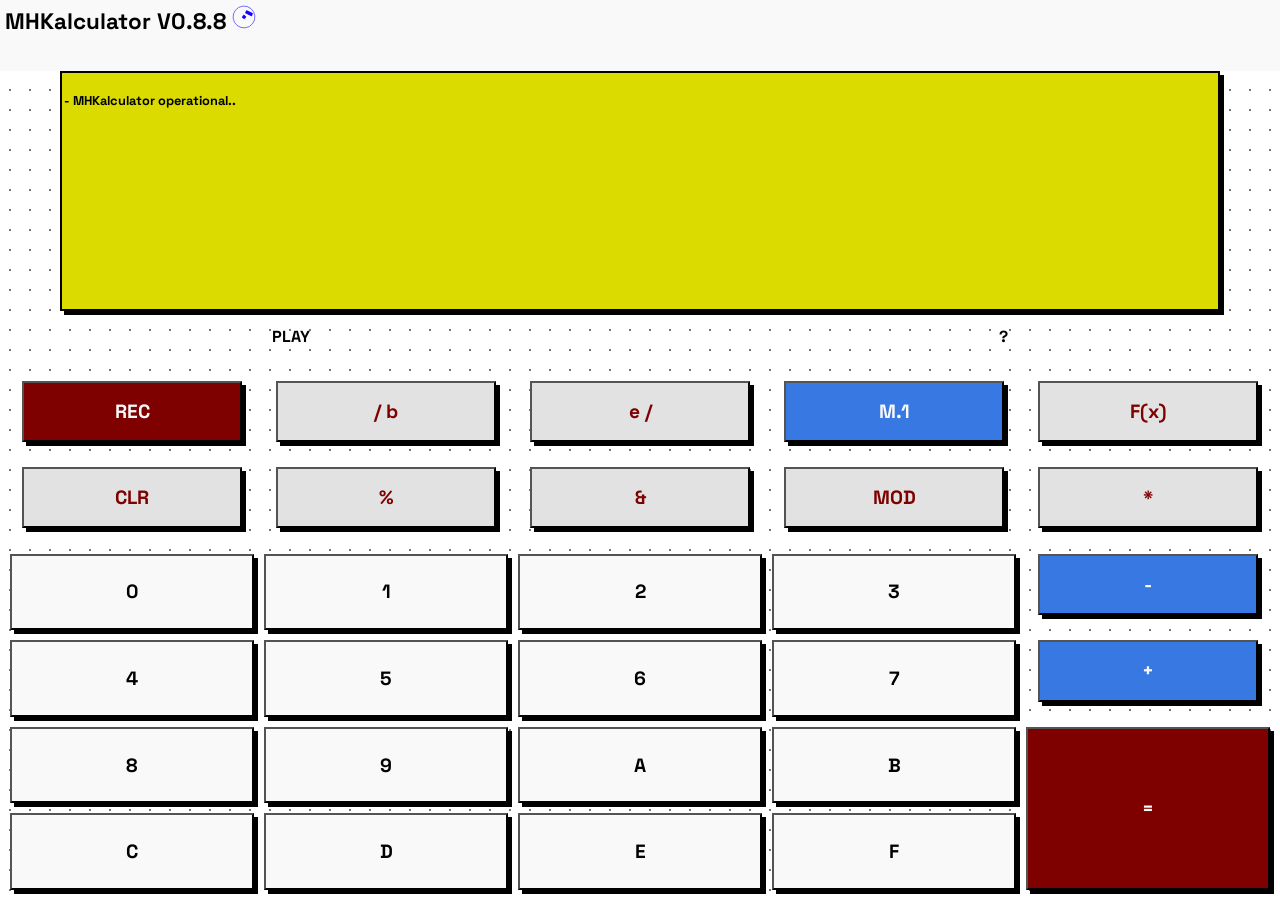
<file: index.html>
<!DOCTYPE html>
<html>

	<head>
		<link rel="icon" type="image/x-icon" href="favicon.ico">
		<script src="Tone.js"></script>
		<script src="https://code.jquery.com/jquery-3.7.1.min.js" integrity="sha256-/JqT3SQfawRcv/BIHPThkBvs0OEvtFFmqPF/lYI/Cxo=" crossorigin="anonymous"></script>
		<script src="script.js"></script>

		<link rel="stylesheet" href="style/style.css">
		<link rel="stylesheet" href="style/skins/sadDreams/sadDreams.css">
		<link rel="stylesheet" href="style/skins/sp2/sp2.css">
		<link rel="stylesheet" href="style/skins/brutalist/brutalist.css">
		<link rel="manifest" href="manifest.json">

		<meta charset="UTF-8">
		<meta name="viewport" content="width=device-width, initial-scale=1.0">
	</head>

	<body class="brutalist">
		<label id='appTitle' onclick="toggleFullscreen()">MHKalculator V0.8.8 <img src="style/Monaad.svg" alt="☉"></label>
		<div id='console'>
			<textarea id="screen"></textarea>
			<div id='consoleInfo'>
				<label id='consoleMode'>PLAY</label>
				<a id='help' onclick='pushToScreen("Tutorial?");'>?</a>
			</div>
		</div>
		<div id="buttons">
			<!-- ROW -->
			<button id="rec">REC</button>
			<button id="chopB">/ b</button>
			<button id="chopE">e /</button>
			<button id="changeConst">M.1</button>
			<button id="fx">F(x)</button>

			<!-- ROW Page 1-->
			<button id="clr" class="page1Button">CLR</button>
			<button id="playbackrate" class="page1Button">%</button>
			<button id="link" class="page1Button">&</button>
			<button id="mode" class="page1Button">MOD</button>
			<button id="nonstop" class="page1Button">*</button>

			<!-- ROW Page 2-->
			<button id="fp0" class="fxParam hideButton">P0</button>
			<button id="fp1" class="fxParam hideButton">P1</button>
			<button id="fp2" class="fxParam hideButton">P2</button>
			<button id="fp3" class="fxParam hideButton">P3</button>
			<button id="fp4" class="fxParam hideButton">P4</button>

			<!-- ROW -->
			<button id='f0' class='effectsSlot hideButton'>&nbsp;F0&nbsp;</button>
			<button id='s0' class='sampleSlot'>&nbsp;0&nbsp;</button>

			<button id='f1' class='effectsSlot hideButton'>&nbsp;F1&nbsp;</button>
			<button id='s1' class='sampleSlot'>&nbsp;1&nbsp;</button>

			<button id='f2' class='effectsSlot hideButton'>&nbsp;F2&nbsp;</button>
			<button id='s2' class='sampleSlot'>&nbsp;2&nbsp;</button>

			<button id='f3' class='effectsSlot hideButton'>&nbsp;F3&nbsp;</button>
			<button id='s3' class='sampleSlot'>&nbsp;3&nbsp;</button>

			<button id='minus'>-</button>

			<!-- ROW -->
			<button id='f4' class='effectsSlot hideButton'>&nbsp;F4&nbsp;</button>
			<button id='s4' class='sampleSlot'>&nbsp;4&nbsp;</button>

			<button id='f5' class='effectsSlot hideButton'>&nbsp;F5&nbsp;</button>
			<button id='s5' class='sampleSlot'>&nbsp;5&nbsp;</button>

			<button id='f6' class='effectsSlot hideButton'>&nbsp;F6&nbsp;</button>
			<button id='s6' class='sampleSlot'>&nbsp;6&nbsp;</button>

			<button id='f7' class='effectsSlot hideButton'>&nbsp;F7&nbsp;</button>
			<button id='s7' class='sampleSlot'>&nbsp;7&nbsp;</button>

			<button id="plus">+</button>

			<!-- ROW -->
			<button id='f8' class='effectsSlot hideButton'>&nbsp;F8&nbsp;</button>
			<button id='s8' class='sampleSlot'>&nbsp;8&nbsp;</button>

			<button id='f9' class='effectsSlot hideButton'>&nbsp;F9&nbsp;</button>
			<button id='s9' class='sampleSlot'>&nbsp;9&nbsp;</button>

			<button id='f10' class='effectsSlot hideButton'>&nbsp;FA&nbsp;</button>
			<button id='s10' class='sampleSlot'>&nbsp;A&nbsp;</button>

			<button id='f11' class='effectsSlot hideButton'>&nbsp;FB&nbsp;</button>
			<button id='s11' class='sampleSlot'>&nbsp;B&nbsp;</button>

			<!-- ROW -->
			<button id='f12' class='effectsSlot hideButton'>&nbsp;FC&nbsp;</button>
			<button id='s12' class='sampleSlot'>&nbsp;C&nbsp;</button>

			<button id='f13' class='effectsSlot hideButton'>&nbsp;FD&nbsp;</button>
			<button id='s13' class='sampleSlot'>&nbsp;D&nbsp;</button>

			<button id='f14' class='effectsSlot hideButton'>&nbsp;FE&nbsp;</button>
			<button id='s14' class='sampleSlot'>&nbsp;E&nbsp;</button>

			<button id='f15' class='effectsSlot hideButton'>&nbsp;FF&nbsp;</button>
			<button id='s15' class='sampleSlot'>&nbsp;F&nbsp;</button>

			<button id='equal'>=</button>
		</div>

		<!-- Samples need to be somewhere loaded! -->
		<input type="file" id="fs0" accept="audio/*" style="display: none;">
		<input type="file" id="fs1" accept="audio/*" style="display: none;">
		<input type="file" id="fs2" accept="audio/*" style="display: none;">
		<input type="file" id="fs3" accept="audio/*" style="display: none;">
		<input type="file" id="fs4" accept="audio/*" style="display: none;">
		<input type="file" id="fs5" accept="audio/*" style="display: none;">
		<input type="file" id="fs6" accept="audio/*" style="display: none;">
		<input type="file" id="fs7" accept="audio/*" style="display: none;">
		<input type="file" id="fs8" accept="audio/*" style="display: none;">
		<input type="file" id="fs9" accept="audio/*" style="display: none;">
		<input type="file" id="fs10" accept="audio/*" style="display: none;">
		<input type="file" id="fs11" accept="audio/*" style="display: none;">
		<input type="file" id="fs12" accept="audio/*" style="display: none;">
		<input type="file" id="fs13" accept="audio/*" style="display: none;">
		<input type="file" id="fs14" accept="audio/*" style="display: none;">
		<input type="file" id="fs15" accept="audio/*" style="display: none;">

		<script>
			$(function() {
				if ("serviceWorker" in navigator) {
					navigator.serviceWorker
						.register("service-worker.js")
						.then(() => console.log("Service Worker Registered test 3?"))
						.catch((err) => {
							console.log("Service Worker Registration Failed:", err);
						});
				}
			});
		</script>
	</body>

</html>
</file>
<file: style/style.css>
body {
  display: grid;
  grid-template-areas: "appTitle" "console" "buttons";
  grid-template-rows: 0.8fr 3.4fr 6fr;
  height: 100dvh;
  /* Full viewport height */
  margin: 0;
}
body #appTitle {
  grid-area: appTitle;
  padding: 10px;
}
body #appTitle img {
  height: 1.5rem;
}
body #console {
  grid-area: console;
  display: grid;
  grid-template-rows: 8fr 2fr;
}
body #console #screen {
  grid-row: 1;
  resize: none;
  width: 90%;
  margin: 0 auto;
  border: 1px solid lightgrey;
}
body #console #consoleInfo {
  grid-row: 2;
  display: flex;
  justify-content: space-around;
  padding-top: 15px;
}
body #console #consoleInfo #consoleMode {
  width: 10rem;
  font-weight: bold;
}
body #console #consoleInfo #help {
  padding-left: 1.5rem;
  font-weight: bold;
}
body #buttons {
  grid-area: buttons;
  display: grid;
  grid-template-columns: repeat(5, 1fr);
  gap: 5px;
  padding: 3px;
}
body #buttons button {
  text-decoration-thickness: 3px;
  font-size: 1.2rem;
}
body #buttons button.sampleLoaded {
  font-weight: bold;
}
body #buttons button.playing {
  font-style: italic;
}
body #buttons button.active:not(.sampleMute) {
  text-decoration: underline;
}
body #buttons button.sampleMute:not(.active) {
  text-decoration: line-through;
}
body #buttons button.active.sampleMute {
  text-decoration: underline line-through;
}
body #buttons button.loopMode {
  border: 2px dashed;
}
body #buttons button.reverseMode {
  rotate: 180deg;
}
body #buttons button.nonstopMode::before {
  content: "*";
  font-size: 10px;
  position: absolute;
  font-size: 20px;
}
body #buttons button.hideButton {
  display: none;
}
body #buttons button#equal {
  grid-column: 5/5;
  grid-row: 5/7;
}/*# sourceMappingURL=style.css.map */
</file>
<file: style/skins/sadDreams/sadDreams.css>
body.sadDreams {
  background-color: #f2eaf5;
  color: #4a5697;
}
body.sadDreams #console #screen {
  font-size: 1rem;
  border-color: #f2eaf5;
  color: #4a5697;
  border: 5px solid #4a5697;
}
body.sadDreams button {
  border: 2px solid #4a5697;
  border-radius: 0.3rem;
  background-color: white;
  color: #4a5697;
}
body.sadDreams button:disabled {
  background-color: #f2eaf5;
}/*# sourceMappingURL=sadDreams.css.map */
</file>
<file: style/skins/sp2/sp2.css>
@font-face {
  font-family: "oldd";
  src: url("OldLondon.ttf") format("truetype");
  font-weight: normal;
  font-style: normal;
}
body.sp2 {
  background-color: #3e3e3e;
  font-family: "oldd", sans-serif;
  color: #b76a6a;
}
body.sp2 #appTitle {
  font-size: 1.6rem;
  padding: 5px;
}
body.sp2 #console #screen {
  /* background-image: url('images/.....jpg');
  background-size: contain; */
  /* keeps image fully inside the textarea */
  /* background-repeat: no-repeat;
  background-position: top; */
  /* positions image at the top-left corner */
  font-family: "oldd", sans-serif;
  color: #b76a6a;
  font-size: 1.4rem;
  border-color: #3e3e3e;
  background-color: #626262;
}
body.sp2 #buttons {
  gap: 6px;
  padding: 10px;
}
body.sp2 #buttons button {
  font-family: "oldd", sans-serif;
  background-color: #b5ae76;
  color: #751010;
  border-radius: 0.6rem;
}
body.sp2 #buttons button#chopB, body.sp2 #buttons button#chopE {
  background-color: #5f8a76;
}
body.sp2 #buttons button#minus, body.sp2 #buttons button#plus {
  background-color: #c58d9a;
}
body.sp2 #buttons button#equal {
  background-color: #835353;
}
body.sp2 #buttons button.sampleSlot, body.sp2 #buttons button.effectsSlot {
  background-color: #8286a4;
}
body.sp2 #buttons button.sampleLoaded {
  color: #d2bebe;
}
body.sp2 #buttons button.loopMode {
  border: 2px dashed #fff;
}
body.sp2 #buttons button:disabled {
  background-color: #525558 !important;
}/*# sourceMappingURL=sp2.css.map */
</file>
<file: style/skins/brutalist/brutalist.css>
@import url("https://fonts.googleapis.com/css2?family=Space+Grotesk:wght@300;400;500;600;700;800;900&display=swap");
body.brutalist {
  background-color: #fff;
  background-image: radial-gradient(circle, #777777 1px, transparent 1px);
  background-size: 20px 20px;
  font-family: "Space Grotesk", sans-serif;
  color: #000;
}
body.brutalist #appTitle {
  font-size: 1.4rem;
  font-weight: 700;
  padding: 5px;
  background-color: #F9F9F9;
}
body.brutalist #console #screen {
  font-family: "Space Grotesk", sans-serif;
  color: #000;
  font-size: 0.8rem;
  font-weight: 700;
  background-color: #DBDB00;
  border-width: 2px;
  border-color: #000;
  box-shadow: 4px 4px 0px 0px #000;
}
body.brutalist #console #consoleInfo #consoleMode,
body.brutalist #console #consoleInfo #help {
  color: #000;
  font-weight: bold;
}
body.brutalist #buttons {
  gap: 10px;
  padding: 10px;
}
body.brutalist #buttons button {
  font-family: "Space Grotesk", sans-serif;
  font-size: 1.2rem;
  font-weight: 700;
  background-color: #F9F9F9;
  color: #000;
  border-width: 2px;
  border-color: #000;
  box-shadow: 4px 4px 0px 0px #000;
}
body.brutalist #buttons button#rec, body.brutalist #buttons button#chopB, body.brutalist #buttons button#chopE, body.brutalist #buttons button#changeConst, body.brutalist #buttons button#fx, body.brutalist #buttons button.page1Button, body.brutalist #buttons button.fxParam, body.brutalist #buttons button#minus, body.brutalist #buttons button#plus {
  height: 80%;
  width: 90%;
  margin: 0 auto;
}
body.brutalist #buttons button:not(.sampleSlot, #equal) {
  color: #7E0100;
  background-color: #e2e2e2;
}
body.brutalist #buttons button.sampleLoaded {
  background-color: #DBDB00 !important;
}
body.brutalist #buttons button#changeConst, body.brutalist #buttons button#minus, body.brutalist #buttons button#plus {
  background-color: #3778e3;
  color: #F9F9F9;
}
body.brutalist #buttons button#rec, body.brutalist #buttons button#equal {
  background-color: #7E0100;
  color: #F9F9F9;
}
body.brutalist #buttons button.loopMode {
  border: 2px dashed #000;
}
body.brutalist #buttons button.nonstopMode::before {
  color: #7E0100;
}
body.brutalist #buttons button:active {
  box-shadow: none;
  transform: translate(2px, 2px);
}
body.brutalist #buttons button:disabled {
  background-color: #000 !important;
  color: #F9F9F9 !important;
}/*# sourceMappingURL=brutalist.css.map */
</file>
